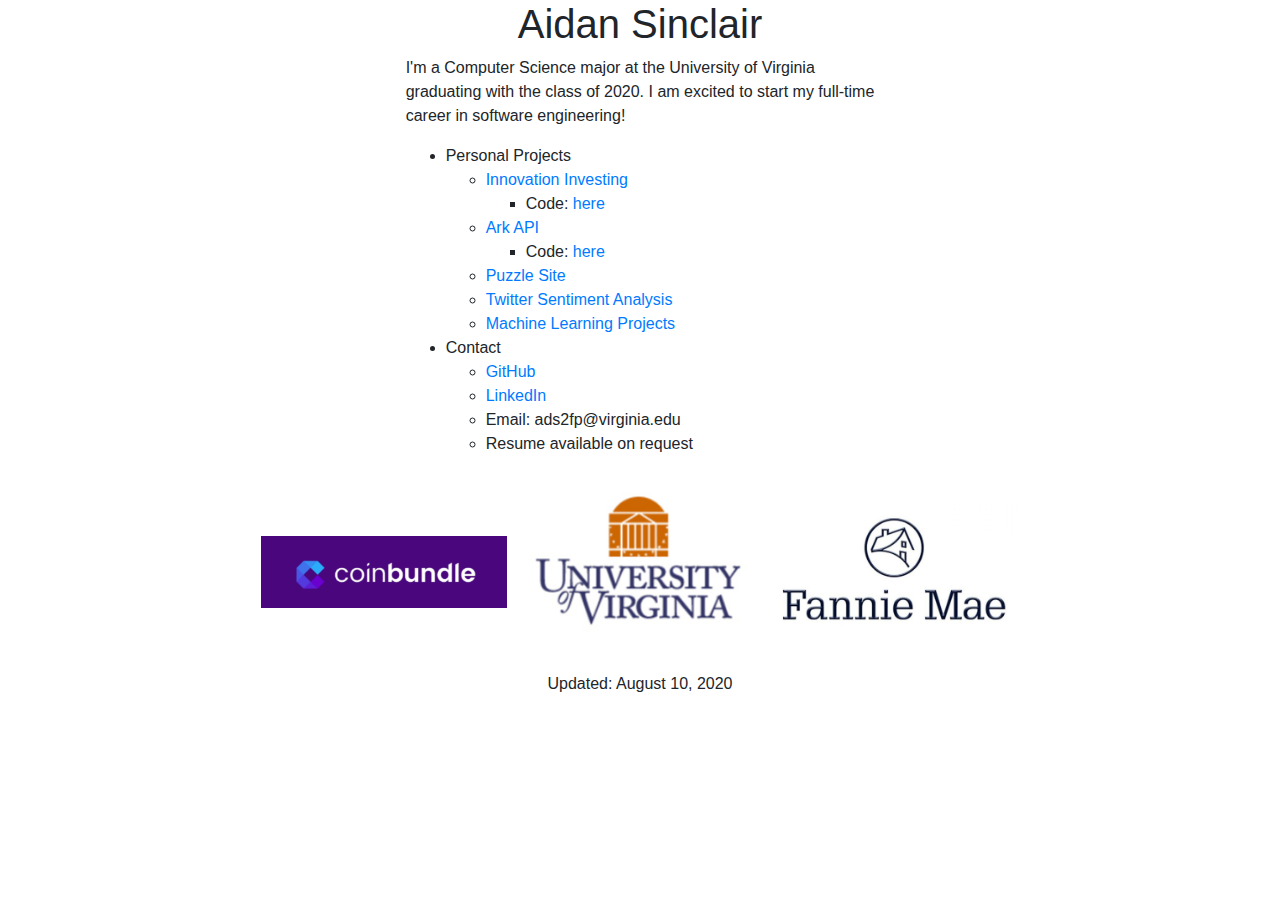
<file: index.html>
<!DOCTYPE html>
<html lang="en">

<head>

	<link rel="stylesheet" href="https://stackpath.bootstrapcdn.com/bootstrap/4.3.1/css/bootstrap.min.css" integrity="sha384-ggOyR0iXCbMQv3Xipma34MD+dH/1fQ784/j6cY/iJTQUOhcWr7x9JvoRxT2MZw1T" crossorigin="anonymous">
	<link rel="stylesheet" href="style.css">

</head>
<body>
  
  <div class="container">
	  <div class="row justify-content-md-center">

		<!-- first bootstrap col -->
	    <div class="col col-lg-2">
	    </div>

		<!-- second bootstrap col -->
	    <div class="col-md-auto">
	      <div class="text-center">
		      <h1>Aidan Sinclair </h1>
		  </div>
		    <div>
		      <p>
		        I'm a Computer Science major at the University of Virginia
		        <br>graduating with the class of 2020. I am excited to start my full-time
		        <br> career in software engineering! 
		 
		      </p>
				<ul>
				 <li>Personal Projects </li>
			      <ul>
			      	<li><a target=”_blank” href="https://innovation-investing-v2.vercel.app/#/">Innovation Investing</a></li>
			      	<ul>
			      		<li>Code: <a target="_blank" href="https://github.com/adssoccer1/InnovationInvestingV2">here</a></li>
			      	</ul>
			      	<li><a target=”_blank” href="https://arkapi2.herokuapp.com/">Ark API</a></li>
			      	<ul>
			      		<li>Code: <a target="_blank" href="https://github.com/adssoccer1/arkapiv3">here</a></li>
			      	</ul>
			      	<li><a target=”_blank” href="http://bilbobagginsisfun.pythonanywhere.com">Puzzle Site </a></li>
			        <li><a target=”_blank” href="https://github.com/adssoccer1/twitterMiddleEastSentimentAnalyis#twittermiddleeastsentimentanalyis"> Twitter Sentiment Analysis </a></li>
					<li><a target=”_blank” href="https://github.com/adssoccer1/machineLearning"> Machine Learning Projects </a></li>
			      </ul>
			     <li>Contact</li>
			     <ul>
			     	<li> <a target=”_blank” href="https://github.com/adssoccer1"> GitHub</a></li>
			     	<li><a target=”_blank” href="https://www.linkedin.com/in/aidan-sinclair/"> LinkedIn </a></li>

			     	<li>Email: ads2fp@virginia.edu</li>
			     	<li>Resume available on request </li>
			     </ul>
			  </ul>
		    </div>

	    </div>
	    <!-- third bootstrap col -->
	    <div class="col col-lg-2">
	    </div>
	  </div>
	</div>

	<!-- images -->
	<div class="image_row" >
		<div class="image_size">
    		<a href="https://coinbundle.com/"><img src="images/coinbundleImage.png" class="img-fluid" alt="Response image"></a>
  		</div>	
  		<div class="image_size">
    		<a href="https://www.virginia.edu/"><img src="images/uvaLogo2.png" class="img-fluid" alt="Response image"></a>
  		</div>
  		<div class="image_size">
    		<a href="https://www.fanniemae.com/portal/index.html"><img src="images/fannieMaeLogo.png" class="img-fluid" alt="Response image"></a>
  		</div>		
	</div>
		    
	    <footer class="text-center">Updated: August 10, 2020</footer>
  
</body>
</html>
</file>
<file: style.css>
.centered {
  position: absolute;
  left: 50%;
  margin-left: -100px;
}

.image_size {
	display:inline-block;

  width: 20.00%;
  padding: 5px;
}



.image_row {
  display: flex;
  align-items: center;
  justify-content: center;
  height: 200px;
}
</file>
